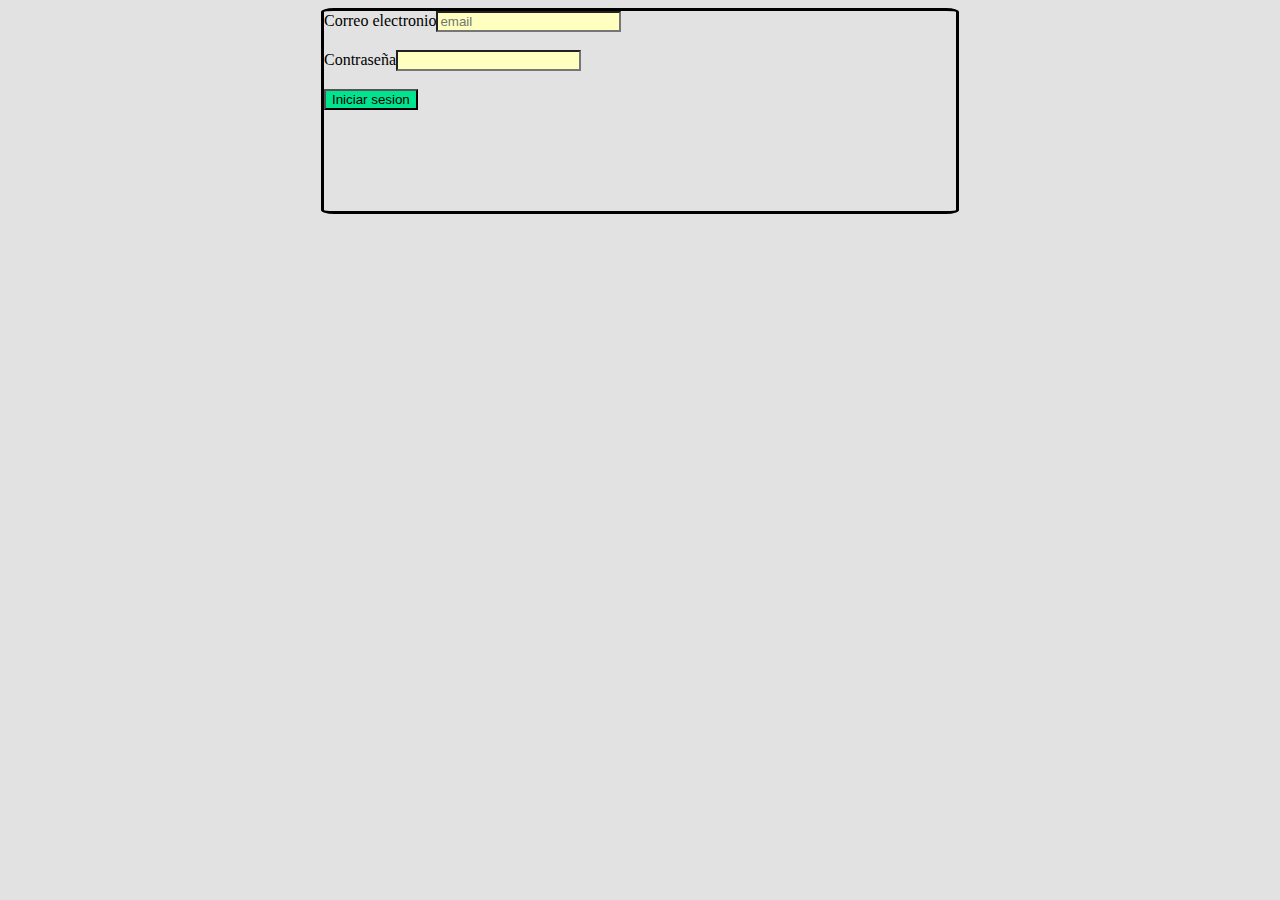
<file: index.html>
<!DOCTYPE html>
<html lang="en">
<head>
    <meta charset="UTF-8">
    <link rel="stylesheet" type="text/css" href="estilo.css">
    <title>Prueba</title>
</head>
<body>
    <script src="./app.js"></script>
    <form>
        Correo electronio<input type="email" id="email" placeholder="email"><br><br>
        Contraseña<input type="password" id="contraseña"><br><br>
        <input type="button" id="boton" value="Iniciar sesion" onclick="abrir(),validarEmail()" class="botones">
    </form>
</body>
</html>
</file>
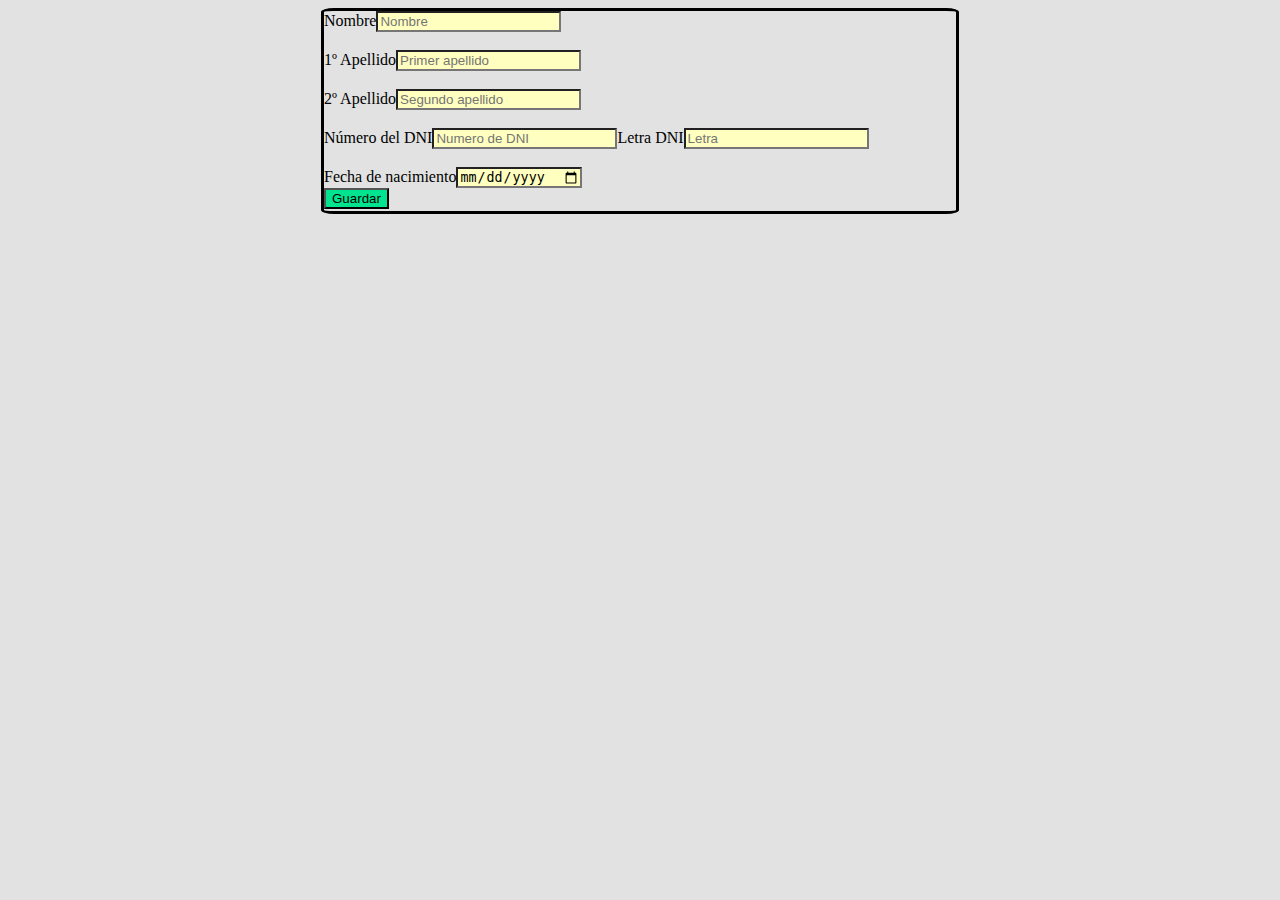
<file: pagina2.html>
<!DOCTYPE html>
<html lang="en">
<head>
    <meta charset="UTF-8">
    <link rel="stylesheet" type="text/css" href="estilo.css">
    <title>Formulario 2</title>
</head>
<body>
    <form>
        Nombre<input type="text" id="nombre" placeholder="Nombre" value=""><br><br>
        1º Apellido<input type="text" id="1ape" placeholder="Primer apellido" value=""><br><br>
        2º Apellido<input type="text" id="2ape" placeholder="Segundo apellido" value=""><br><br>
        Número del DNI<input type="text" id="ndni" placeholder="Numero de DNI" value="">Letra DNI<input type="text" id="ldni" placeholder="Letra" value=""><br><br>
        Fecha de nacimiento<input type="date" id="fecha" value=""><br> 
        <input type="button" id="boton" value="Guardar" onclick="guardar()" class="botones">
    </form>
    <script src="./app2.js"></script>
</body>
</html>
</file>
<file: estilo.css>
body{
    background-color: rgb(226, 226, 226);
    display: flex;
    justify-content: center;
    align-items: center;
}   
form{
    border: 3px solid black;
    border-radius: 2%;
    width: 50%;
    height: 200px;
}
.botones{
    background-color: #00e490;
}
.botones:hover{
    background-color: #46a049;
}
input{
    background-color: #ffffbf;
}
</file>
